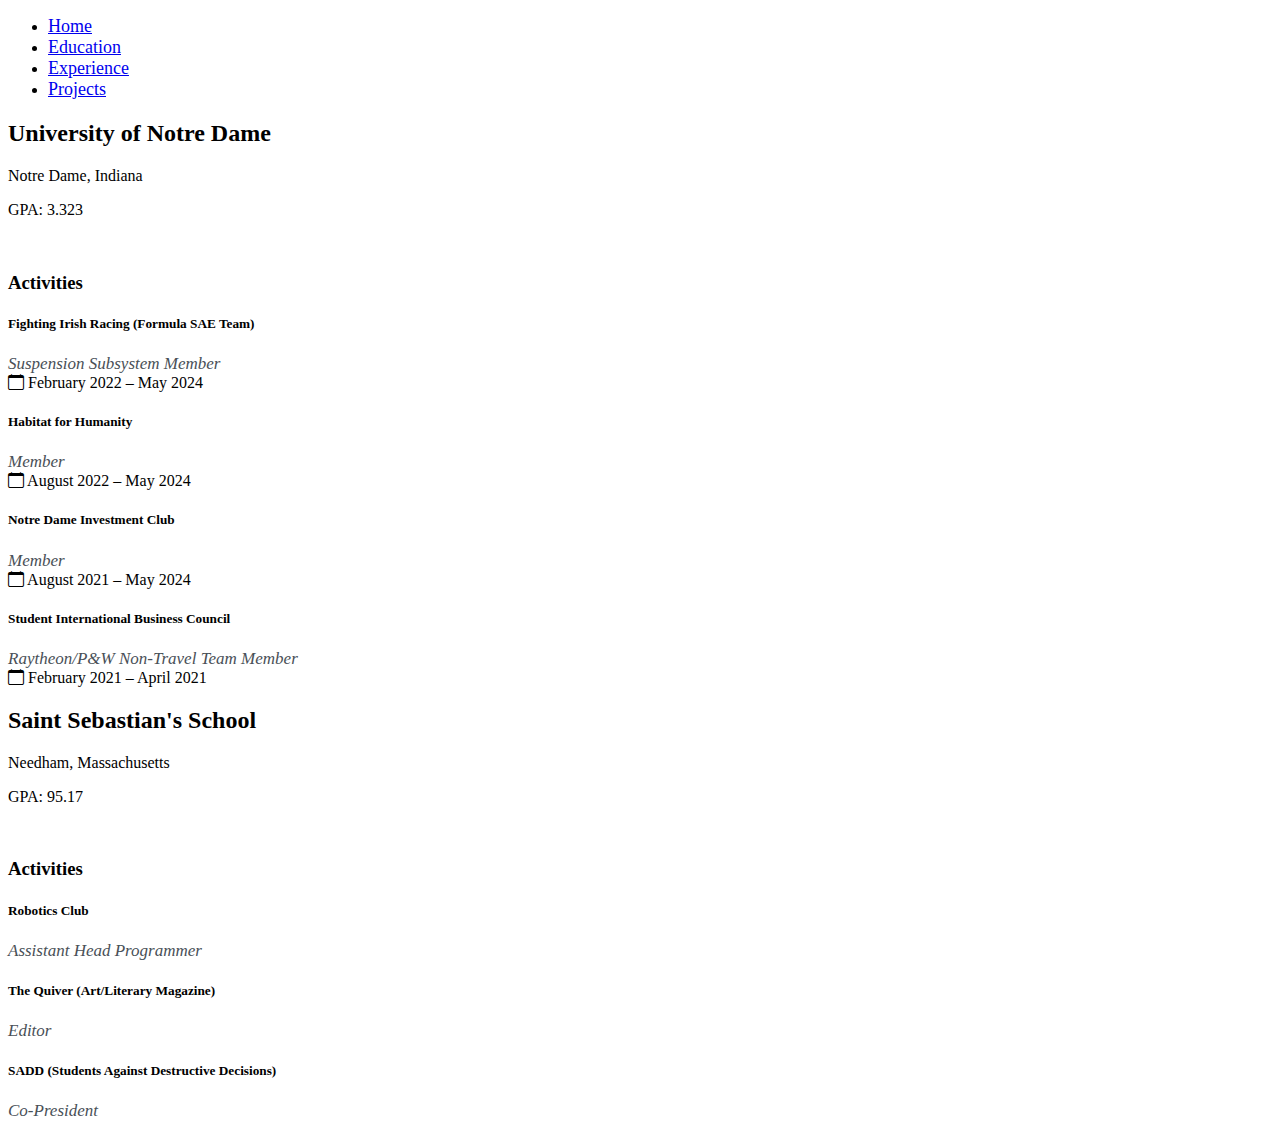
<file: education.html>
<!doctype html>
<html lang="en">
  <head>
    <meta charset="utf-8">
    <meta name="viewport" content="width=device-width, initial-scale=1">
    <title>Nathan Piecyk</title>
    <link href="https://cdn.jsdelivr.net/npm/bootstrap@5.3.0-alpha1/dist/css/bootstrap.min.css" rel="stylesheet" integrity="sha384-GLhlTQ8iRABdZLl6O3oVMWSktQOp6b7In1Zl3/Jr59b6EGGoI1aFkw7cmDA6j6gD" crossorigin="anonymous">
    <link rel="stylesheet" href="https://cdn.jsdelivr.net/npm/bootstrap-icons@1.5.0/font/bootstrap-icons.css">
    <link rel="stylesheet" href="main_css.css">
    <link rel="icon" type="image/x-icon" href="favicon.ico?">
  </head>
  <body>
    <script src="https://cdn.jsdelivr.net/npm/bootstrap@5.3.0-alpha1/dist/js/bootstrap.bundle.min.js" integrity="sha384-w76AqPfDkMBDXo30jS1Sgez6pr3x5MlQ1ZAGC+nuZB+EYdgRZgiwxhTBTkF7CXvN" crossorigin="anonymous"></script>
    <nav class="navbar navbar-expand">
        <div class="container-fluid justify-content-center border shadow">
            <ul class="navbar-nav">
              <li class="nav-item">
                <a class="nav-link" href="index.html">Home</a>
              </li>
              <li class="nav-item">
                <a class="nav-link active" aria-current="page" href="education.html">Education</a>
              </li>
              <li class="nav-item">
                <a class="nav-link" href="experience.html">Experience</a>
              </li>
              <li class="nav-item">
                <a class="nav-link" href="projects.html">Projects</a>
              </li>
            </ul> 
        </div>
    </nav>
    <div class="container">
        <div class="row">
            <div class="col">
                <h2>University of Notre Dame</h2>
                <p>Notre Dame, Indiana</p>
                <p>GPA: 3.323</p>
                <br>
                <h3>Activities</h3>
                <h5>Fighting Irish Racing (Formula SAE Team)</h5>
                <p><em>Suspension Subsystem Member</em><br><i class="bi bi-calendar"></i> February 2022 – May 2024</p>
                <h5>Habitat for Humanity</h5>
                <p><em>Member</em><br><i class="bi bi-calendar"></i> August 2022 – May 2024</p>
                <h5>Notre Dame Investment Club</h5>
                <p><em>Member</em><br><i class="bi bi-calendar"></i> August 2021 – May 2024</p>
                <h5>Student International Business Council</h5>
                <p><em>Raytheon/P&W Non-Travel Team Member</em><br><i class="bi bi-calendar"></i> February 2021 – April 2021</p>
            </div>
            <div class="col">
                <h2>Saint Sebastian's School</h2>
                <p>Needham, Massachusetts</p>
                <p>GPA: 95.17</p>
                <br>
                <h3>Activities</h3>
                <h5>Robotics Club</h5>
                <p><em>Assistant Head Programmer</em></p>
                <h5>The Quiver (Art/Literary Magazine)</h5>
                <p><em>Editor</em></p>
                <h5>SADD (Students Against Destructive Decisions)</h5>
                <p><em>Co-President</em></p>
            </div>
        </div>
      
    </div>
      
  </body>
</html>
</file>
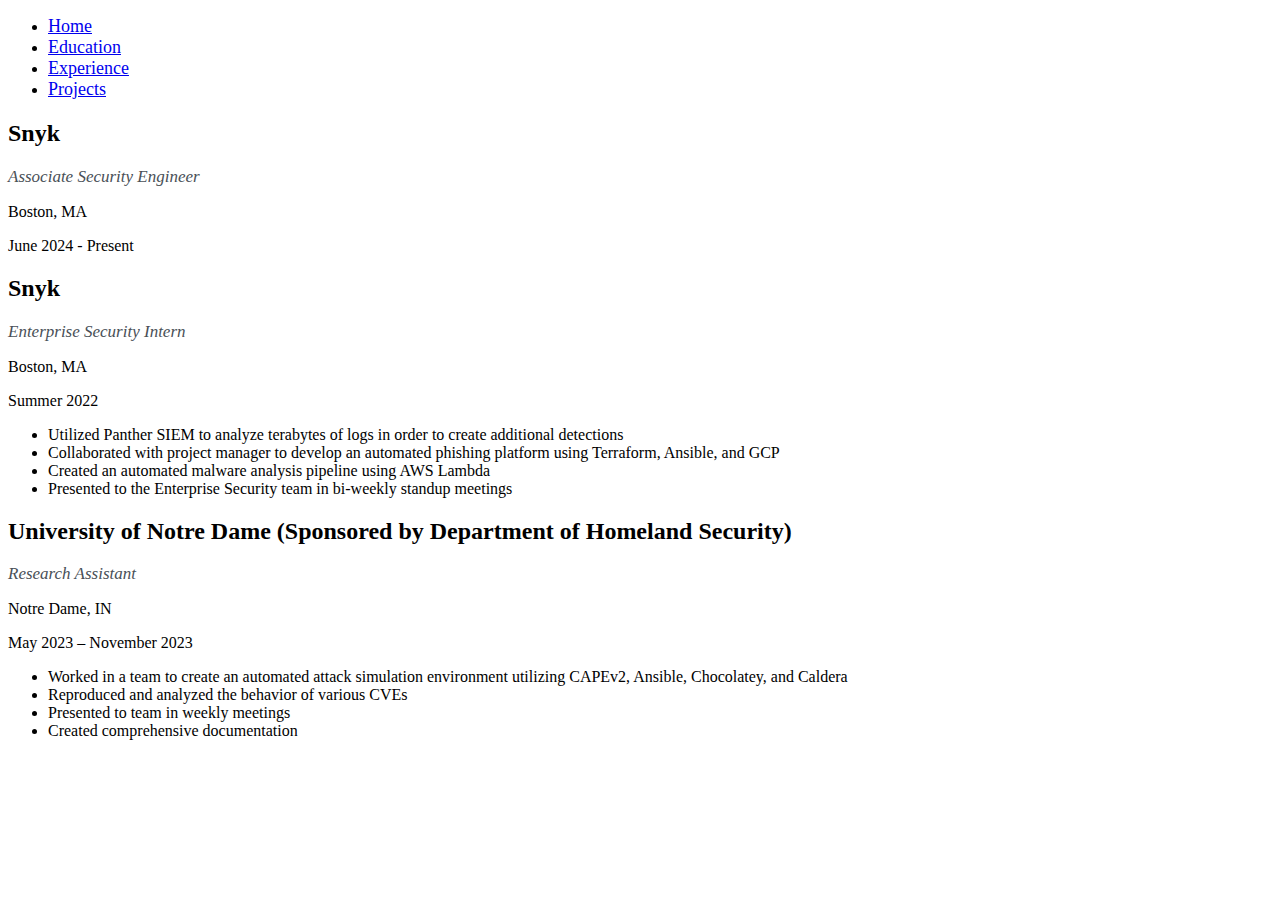
<file: experience.html>
<!doctype html>
<html lang="en">
  <head>
    <meta charset="utf-8">
    <meta name="viewport" content="width=device-width, initial-scale=1">
    <title>Nathan Piecyk</title>
    <link href="https://cdn.jsdelivr.net/npm/bootstrap@5.3.0-alpha1/dist/css/bootstrap.min.css" rel="stylesheet" integrity="sha384-GLhlTQ8iRABdZLl6O3oVMWSktQOp6b7In1Zl3/Jr59b6EGGoI1aFkw7cmDA6j6gD" crossorigin="anonymous">
    <link rel="stylesheet" href="https://cdn.jsdelivr.net/npm/bootstrap-icons@1.5.0/font/bootstrap-icons.css">
    <link rel="stylesheet" href="main_css.css">
    <link rel="icon" type="image/x-icon" href="favicon.ico?">
  </head>
  <body>
    <script src="https://cdn.jsdelivr.net/npm/bootstrap@5.3.0-alpha1/dist/js/bootstrap.bundle.min.js" integrity="sha384-w76AqPfDkMBDXo30jS1Sgez6pr3x5MlQ1ZAGC+nuZB+EYdgRZgiwxhTBTkF7CXvN" crossorigin="anonymous"></script>
    <nav class="navbar navbar-expand">
        <div class="container-fluid justify-content-center border shadow">
            <ul class="navbar-nav">
              <li class="nav-item">
                <a class="nav-link" href="index.html">Home</a>
              </li>
              <li class="nav-item">
                <a class="nav-link" href="education.html">Education</a>
              </li>
              <li class="nav-item">
                <a class="nav-link active" aria-current="page" href="experience.html">Experience</a>
              </li>
              <li class="nav-item">
                <a class="nav-link" href="projects.html">Projects</a>
              </li>
            </ul> 
        </div>
    </nav>
    <div class="container">
        <div class="row">
            <div class="col">
              <h2>Snyk</h2>
                <p><em>Associate Security Engineer</em></p>
                <p>Boston, MA</p>
                <p>June 2024 - Present</p>
              <h2>Snyk</h2>
                <p><em>Enterprise Security Intern</em></p>
                <p>Boston, MA</p>
                <p>Summer 2022</p>
                <ul>
                    <li>Utilized Panther SIEM to analyze terabytes of logs in order to create additional detections</li>
                    <li>Collaborated with project manager to develop an automated phishing platform using Terraform, Ansible, and GCP</li>
                    <li>Created an automated malware analysis pipeline using AWS Lambda</li>
                    <li>Presented to the Enterprise Security team in bi-weekly standup meetings</li>
                </ul>
            </div>
            <div class="col">
              <h2>University of Notre Dame (Sponsored by Department of Homeland Security)</h2>
                <p><em>Research Assistant</em></p>
                <p>Notre Dame, IN</p>
                <p>May 2023 – November 2023</p>
                <ul>
                    <li>Worked in a team to create an automated attack simulation environment utilizing CAPEv2, Ansible, Chocolatey, and Caldera</li>
                    <li>Reproduced and analyzed the behavior of various CVEs</li>
                    <li>Presented to team in weekly meetings</li>
                    <li>Created comprehensive documentation</li>
                </ul>
              
            </div>
        </div>
    </div>
  </body>
</html>
</file>
<file: main_css.css>
#nathan_profile {background-color: #0dcaf0;width: 70%;height: auto;}
em {color: #495057; font-size: 17px}
.nav-link {font-size:18px}
</file>
